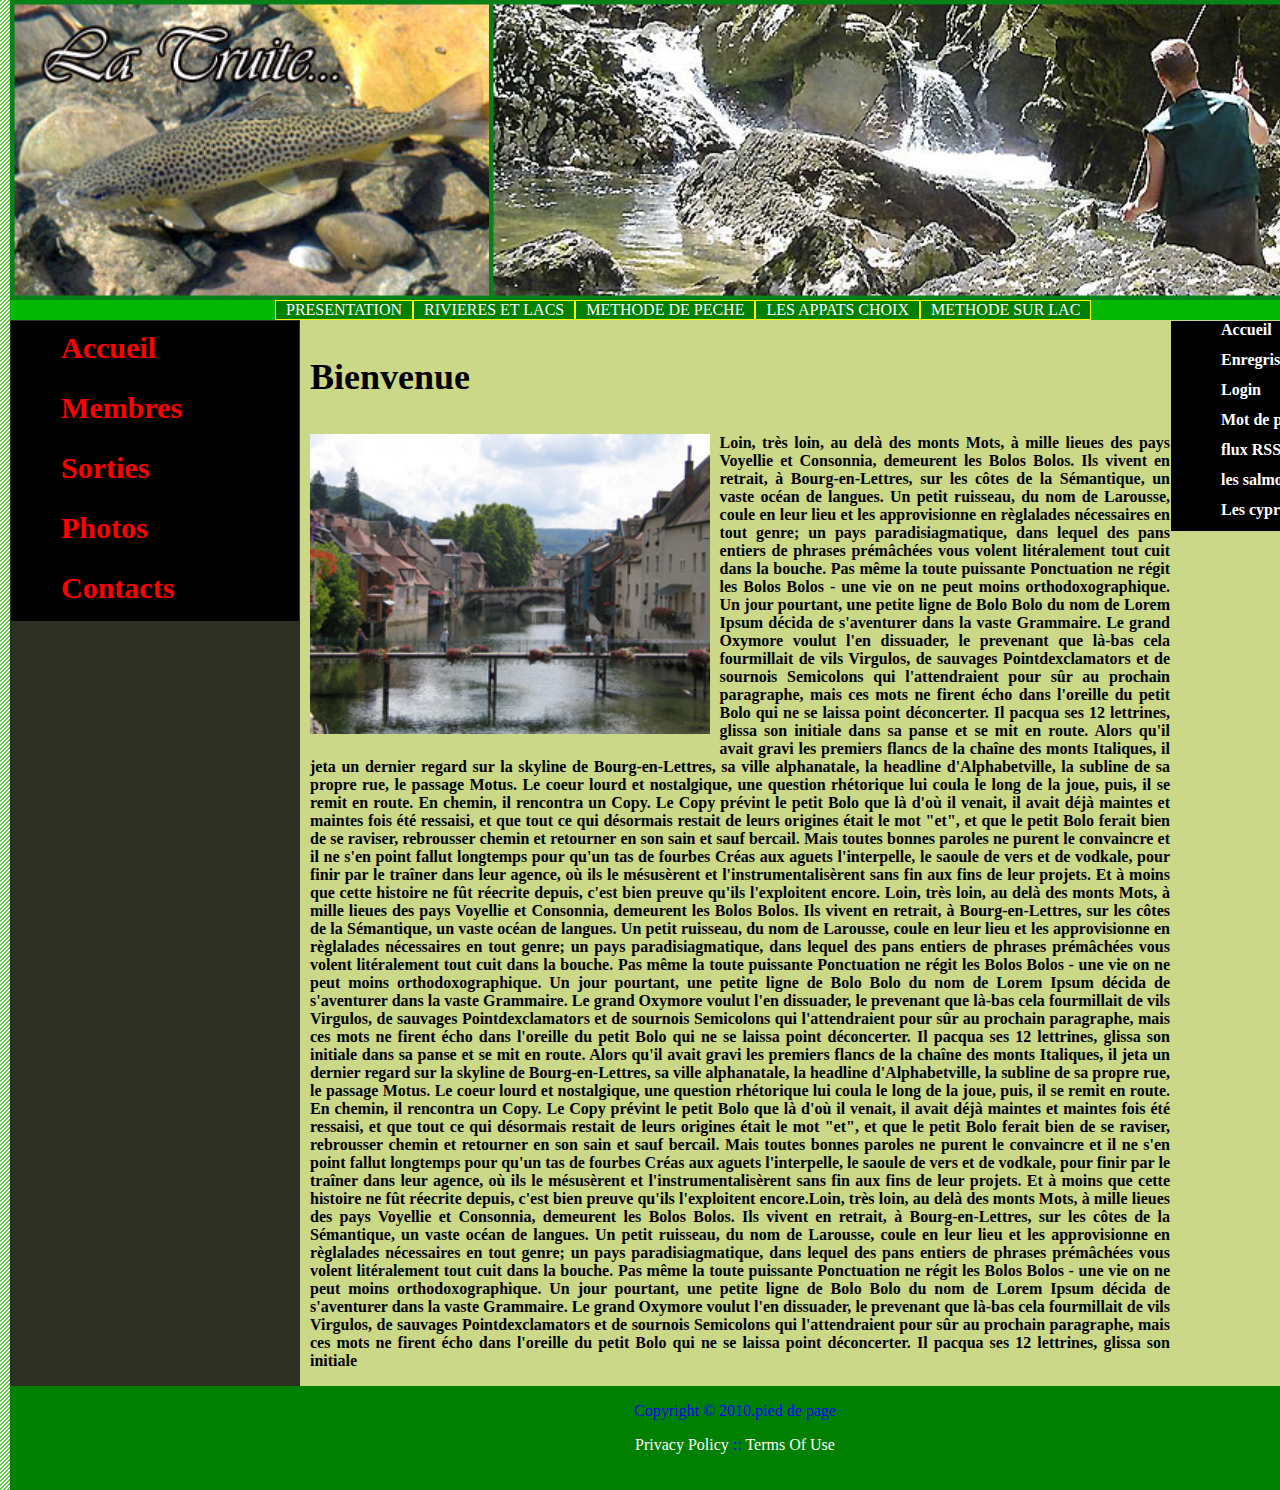
<file: WebClient/Debut/index.html>
<!DOCTYPE html>
<html>
<head>
<title>TEST MENU</title>
    <meta charset ="utf-8">
    <meta name="viewport" content="width=device-width, initial-scale=1">
    <link rel="stylesheet" href="Style.css">
</head>
<body>
<div class="header">
        <div class="colone">
            <img src="logo2.jpg" height="300px">
            </div>
        <div class="colone2">
            <img src="banniere_mouche.jpg" height = "300px">
        </div>
<nav>
    <ul>
        <li class="presentation"><a href="#">PRESENTATION</a>
            <ul class="submenu">
                <li><a href="#">ACCUEIL MEMBRES</a></li>
                <li><a href="#">CARTE DE PECHE</a></li>
                <li><a href="#">INFO. TARIF</a></li>
                <li><a href="#">ÉQUIPE</a></li>
                <li><a href="#">VENTES MATERIELS</a></li>
                <li><a href="#">CONTACT</a></li>    
            </ul>
        </li>
        <li class="riv"><a href="#">RIVIERES ET LACS</a>
            <ul class="subriv">
                <li><a href="#">COMMUNALE</a></li>
                <li><a href="#">DÉPARTEMENTALE</a></li> 
            </ul>
        </li>
        <li class="peche"><a href="#">METHODE DE PECHE</a>
            <ul class="submethode">
                <li><a href="#">A LA MOUCHE</a>
                <ul class="submouche">
                                    <li><a href="#">ARTISANALE</a></li>
                                    <li><a href="#">MOUCHES VIVANTES</a></li>
                </ul>
                </li>
                <li><a href="#">AU LEURRE</a>
                <ul class="subleurre">
                                    <li><a href="#">LEURRE PLASTIQUE</a></li>
                                    <li><a href="#">MORT MANIE</a></li>
                </ul>
                </li>
                <li><a href="#">LES CUILLÈRES</a></li>
            </ul>
        </li>
        <li class="appat"><a href="#">LES APPATS CHOIX</a>
            <ul class="subappat">
                <li><a href="#">LES VIFS</a></li>
                <li><a href="#">TYPE INSECTES</a></li> 
            </ul>
        </li>
        <li class="methodelac"><a href="#">METHODE SUR LAC</a>
                    <ul class="sublac">
                <li><a href="#">SERVICES</a></li>
                <li><a href="#">QUALITÉ</a></li> 
            </ul>
        </li>
    </ul>
</nav>  
    </div>
    <table class= "corpstable">
    <tr>
    <th class="colonneleft">
        <ul class ="menuleft">
            <li><a href="#">Accueil</a></li>
            <li><a href="#">Membres</a></li>
            <li><a href="#">Sorties</a></li>
            <li><a href="#">Photos</a></li>
            <li><a href="#">Contacts</a></li>         
            </ul>
    </th>    
    <th class="colonnemiddle"> <p class="TitreArticle">Bienvenue</p><p class="art"><img src="Ornans2.jpg" height="300px"></p><p class="articleText" align="justify">Loin, très loin, au delà des monts Mots, à mille lieues des pays Voyellie et Consonnia, demeurent les Bolos Bolos. Ils vivent en retrait, à Bourg-en-Lettres, sur les côtes de la Sémantique, un vaste océan de langues. Un petit ruisseau, du nom de Larousse, coule en leur lieu et les approvisionne en règlalades nécessaires en tout genre; un pays paradisiagmatique, dans lequel des pans entiers de phrases prémâchées vous volent litéralement tout cuit dans la bouche. Pas même la toute puissante Ponctuation ne régit les Bolos Bolos - une vie on ne peut moins orthodoxographique. Un jour pourtant, une petite ligne de Bolo Bolo du nom de Lorem Ipsum décida de s'aventurer dans la vaste Grammaire. Le grand Oxymore voulut l'en dissuader, le prevenant que là-bas cela fourmillait de vils Virgulos, de sauvages Pointdexclamators et de sournois Semicolons qui l'attendraient pour sûr au prochain paragraphe, mais ces mots ne firent écho dans l'oreille du petit Bolo qui ne se laissa point déconcerter. Il pacqua ses 12 lettrines, glissa son initiale dans sa panse et se mit en route. Alors qu'il avait gravi les premiers flancs de la chaîne des monts Italiques, il jeta un dernier regard sur la skyline de Bourg-en-Lettres, sa ville alphanatale, la headline d'Alphabetville, la subline de sa propre rue, le passage Motus. Le coeur lourd et nostalgique, une question rhétorique lui coula le long de la joue, puis, il se remit en route. En chemin, il rencontra un Copy. Le Copy prévint le petit Bolo que là d'où il venait, il avait déjà maintes et maintes fois été ressaisi, et que tout ce qui désormais restait de leurs origines était le mot "et", et que le petit Bolo ferait bien de se raviser, rebrousser chemin et retourner en son sain et sauf bercail. Mais toutes bonnes paroles ne purent le convaincre et il ne s'en point fallut longtemps pour qu'un tas de fourbes Créas aux aguets l'interpelle, le saoule de vers et de vodkale, pour finir par le traîner dans leur agence, où ils le mésusèrent et l'instrumentalisèrent sans fin aux fins de leur projets. Et à moins que cette histoire ne fût réecrite depuis, c'est bien preuve qu'ils l'exploitent encore. Loin, très loin, au delà des monts Mots, à mille lieues des pays Voyellie et Consonnia, demeurent les Bolos Bolos. Ils vivent en retrait, à Bourg-en-Lettres, sur les côtes de la Sémantique, un vaste océan de langues. Un petit ruisseau, du nom de Larousse, coule en leur lieu et les approvisionne en règlalades nécessaires en tout genre; un pays paradisiagmatique, dans lequel des pans entiers de phrases prémâchées vous volent litéralement tout cuit dans la bouche. Pas même la toute puissante Ponctuation ne régit les Bolos Bolos - une vie on ne peut moins orthodoxographique. Un jour pourtant, une petite ligne de Bolo Bolo du nom de Lorem Ipsum décida de s'aventurer dans la vaste Grammaire. Le grand Oxymore voulut l'en dissuader, le prevenant que là-bas cela fourmillait de vils Virgulos, de sauvages Pointdexclamators et de sournois Semicolons qui l'attendraient pour sûr au prochain paragraphe, mais ces mots ne firent écho dans l'oreille du petit Bolo qui ne se laissa point déconcerter. Il pacqua ses 12 lettrines, glissa son initiale dans sa panse et se mit en route. Alors qu'il avait gravi les premiers flancs de la chaîne des monts Italiques, il jeta un dernier regard sur la skyline de Bourg-en-Lettres, sa ville alphanatale, la headline d'Alphabetville, la subline de sa propre rue, le passage Motus. Le coeur lourd et nostalgique, une question rhétorique lui coula le long de la joue, puis, il se remit en route. En chemin, il rencontra un Copy. Le Copy prévint le petit Bolo que là d'où il venait, il avait déjà maintes et maintes fois été ressaisi, et que tout ce qui désormais restait de leurs origines était le mot "et", et que le petit Bolo ferait bien de se raviser, rebrousser chemin et retourner en son sain et sauf bercail. Mais toutes bonnes paroles ne purent le convaincre et il ne s'en point fallut longtemps pour qu'un tas de fourbes Créas aux aguets l'interpelle, le saoule de vers et de vodkale, pour finir par le traîner dans leur agence, où ils le mésusèrent et l'instrumentalisèrent sans fin aux fins de leur projets. Et à moins que cette histoire ne fût réecrite depuis, c'est bien preuve qu'ils l'exploitent encore.Loin, très loin, au delà des monts Mots, à mille lieues des pays Voyellie et Consonnia, demeurent les Bolos Bolos. Ils vivent en retrait, à Bourg-en-Lettres, sur les côtes de la Sémantique, un vaste océan de langues. Un petit ruisseau, du nom de Larousse, coule en leur lieu et les approvisionne en règlalades nécessaires en tout genre; un pays paradisiagmatique, dans lequel des pans entiers de phrases prémâchées vous volent litéralement tout cuit dans la bouche. Pas même la toute puissante Ponctuation ne régit les Bolos Bolos - une vie on ne peut moins orthodoxographique. Un jour pourtant, une petite ligne de Bolo Bolo du nom de Lorem Ipsum décida de s'aventurer dans la vaste Grammaire. Le grand Oxymore voulut l'en dissuader, le prevenant que là-bas cela fourmillait de vils Virgulos, de sauvages Pointdexclamators et de sournois Semicolons qui l'attendraient pour sûr au prochain paragraphe, mais ces mots ne firent écho dans l'oreille du petit Bolo qui ne se laissa point déconcerter. Il pacqua ses 12 lettrines, glissa son initiale  </p> 
        
        </th>
    <th class="colonneright">
        <ul class ="menuright">
            <li><a href="#">Accueil</a></li>
            <li><a href="#">Enregristrement</a></li>
            <li><a href="#">Login</a></li>
            <li><a href="#">Mot de passe oublié</a></li>
            <li><a href="#">flux RSS</a></li>        
            <li><a href="#">les salmonidés</a></li>   
            <li><a href="#">Les cyprinidaes</a></li>   
            </ul>
        
        </th>  
        
    </tr>
    
    </table>
    
    <div class="piedpage"><p class="copyright">Copyright © 2010.pied de page</p>
        <p class="copyright2">Privacy Policy <span class="doublepoint">::</span> Terms Of Use</p>
    
    
    
    </div>
</body>
</html>
</file>
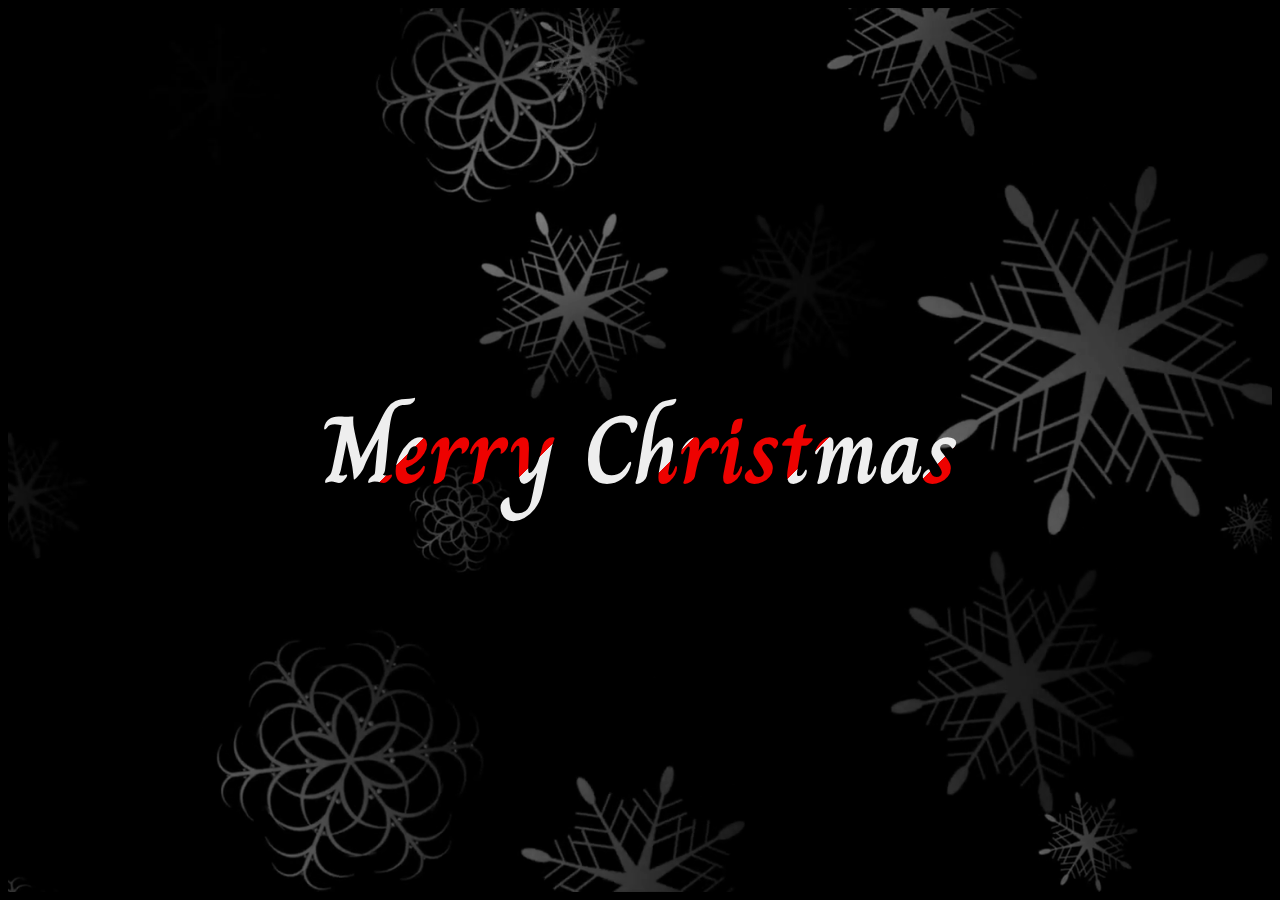
<file: WebClient/text animation/index.html>
<!DOCTYPRE html>
 <html>
<head>
    <title>TEST MENU</title>
    <meta charset ="utf-8">
    <meta name="viewport" content="width=device-width,initial-scale=1.0">
    <meta http-equiv="X-UA-Compatible" content="ie=edge">
    <link href="https://fonts.googleapis.com/css?family=Charm" rel="stylesheet"> 
    <link rel="stylesheet" href="style.css">
    <title>Animation de texte</title>
    
</head>
<body>
     <div class="container">
    <h1 class="animated">Merry Christmas</h1>
    
    </div>
</body>



</html>
</file>
<file: WebClient/Debut/Style.css>
body{
	font-family: 'source code pro', Chopin;
    margin : 0px 0px 0px 0px;
    padding: 0px;
    background-image: url(fondvert.gif);
    width: 1480px;
    display: grid;
    margin-left: auto;
    margin-right: auto;
    
}
nav{
	width: 100%;
    float: left;
    top: auto;
	background-color:#05b705;     
}
nav >  ul{
    width : 1000px;
	margin: 0px;
	padding: :0px;
    margin-left: auto;
    margin-right: auto;
    
    }
nav > ul::after{
	content: "";
	display: block;
	clear: both;
}
nav >ul >li{
	float: left;
	position: relative;
    width: auto;
}
nav > ul > li>a{
    padding: 0px 10px ;
    text-align: left;
}
nav li {
	list-style-type: none;    
}
.submenu{
	display: none;
}
nav a{
    display: inline-block;
    text-decoration:none;
    border-color: yellow;
    border-style: solid;
    border-width: 1px;
    color:white;
    background-color: green;
}
nav li a:hover {
    background-color: #69c310;
    color: #07f205;
}
.presentation:hover .submenu{
    display:inline-block ;
    position: absolute;
    top: 100%;
    left: 0px;
    padding: 0px;
    z-index: 1000;
}
.submenu li a{
    padding: 0px 5px;
    width:170px ;
}
.subriv {
    display: none;
}
.riv:hover .subriv{
    display: inline-block;
    position: absolute;
    top: 100%;
    left: 0px;
    padding: 0px;
    z-index: 1000;
}
.subriv li a{
    padding: 0px 5px;
    width: 165px;
}
.submethode {
    display: none;
}
.submethode li a{
    padding: 0px 5px;
    width: 180px;
}
.peche:hover .submethode{
    display: inline-block;
    position: absolute;
    top: 100%;
    left: 0px;
    padding: 0px;
    z-index: :1000;
}
.subappat {
    display: none;
}
.subappat li a{
    padding: 0px 5px;
    width: 165px;
}
.appat:hover .subappat{
    display: inline-block;
    position: absolute;
    top: 100%;
    left: 0%;
    padding: 0px;
    z-index: 1000;
}
.submouche{
    display: none;
}
.submethode li:hover .submouche{
    display:inline-block;
    width: 250px;
    position:absolute;
    top:0%;
    left: 180px;
    padding: 0px;
}
.subleurre{
    display: none;
}
.submethode li:hover .subleurre{
    display: inline-block;
    position: absolute;
    width: 250px;
    top: 34%;
    left: 180px;
    padding: 0px;
}
.sublac {
    display: none;
}
.sublac li a{
    padding: 0px 5px;
    width:172px;
}
.methodelac:hover .sublac{
    display: inline-block;
    position: absolute;
    left: 0px;
    top: 100%;
    padding: 0px;
    z-index: 1000;
}
.art{
    float: left;
    margin: 0px 10px 10px 0px;    
}
.header{
    margin-left: 10px;
    height: 300px;
    width: 1450px;
    background-color: green;
}
.header:after{
    content: "";
    display: table;
    clear: both;    
}
.colone{
  float: left;
  width: 33%;
  padding: 0px;
  margin : 0px;
  height: 300px;
}
.colone2{
    float: left;
    width: 66%;
    padding: 0px;
    margin : 0px;
    height: 300px;
}
*{
    box-sizing: border-box;
}
.menuleft{
    float: left;
    width: 100%;
    height:auto;
    padding: 0px;
    margin: 0px 0px 0px 0px;
}
.article{
    float: left;
    width: 60%;
    padding: 0px 0px 5px 5px;
    margin:0%;
    height: auto; 
    background-color: #CBD888;
}
.menuright{
    float: left;
    width: 100%;
    margin: 0px;
    padding: 0px;
    height: auto;
}
.menuleft a{
    padding: 10px 50px;
    height: 60px;
    display: block;
    text-decoration:none;
    color:red;
    background-color: black;
    width: 100%;
    font-size: 30px;   
    text-decoration: none;
    text-align:left;
}
.menuleft li{
    list-style-type: none;
}
.menuleft >ul >li {
    float: left;
	position: relative;
    width: 290px; 
}
.menuleft ul{
    margin-top: 2px;
    top :0px;
    padding: 0px; 
}
.TitreArticle{
    padding 0px;
    text-align:left ;
    font-size: 36px;
    font-weight: bold;
}
.menuright a{
    padding : 0px 50px; 
    height: 30px;
    display: block;
    text-decoration: none;
    color: white;
    background-color: black;
    width: 100%;
    text-align: left;  
}
.menuright li{
    list-style-type: none;
}
.piedpage{
    float: left;
    position: relative;
    padding: 0px 0px 20px 0px;
    margin: 0px 10px 0px 10px;
    width: 1450px;
    height: auto; 
    background-color: green;
}
.corpstable{
position:relative;
    border-spacing:0px;
    border-collapse: collapse;
    margin-top: 20px;
    margin-left: 10px;
    width: 1450px;
    height: auto;
}
.colonneleft{
    vertical-align: text-bottom;
    width: 20%;
    margin:0px;
    background-color: #2D2F22;    
}
.colonneright{
    vertical-align:top;
    margin: 0px;
    width: 20%;
    background-color: #CBD888;
}
.colonnemiddle{
    padding: 0px 0px 0px 10px;
    width: auto;
    background-color: #CBD888;
    height: auto;
}
.copyright{
    color: blue;
    text-align: center;
}
.copyright2{
    color: white;
    text-align: center;
}
.doublepoint{
    color :blue;
}
</file>
<file: WebClient/text animation/style.css>
body{
    font-family: Arial, Helvetica sans-serif;
    background: #000;
    color: #fff;
    overflow: hidden;
}
.container{
    display: flex;
    flex-direction: column;
    background: url(page-bg.png) no-repeat center center/cover;
    height: 100%;
    align-items: center;
    justify-content: center;
    text-align: center;
}
.animated{
    font-family: 'Charm', cursive;
    margin: 0;
    padding: 0;
    font-size: 6rem;
    background: url(text-bg.png) no-repeat;
    background-clip: text;
    -webkit-background-clip:text;
    color: transparent;
    animation: moveBg 90s linear infinite;
    -webkit-animation: moveBg 90s linear infinite;
}
/*Animation*/
@keyframes moveBg{
    0%{
    background-position: 0% 30%;    
    }
    100%{
    background-position: 100% 50%;
    }    
}
</file>
